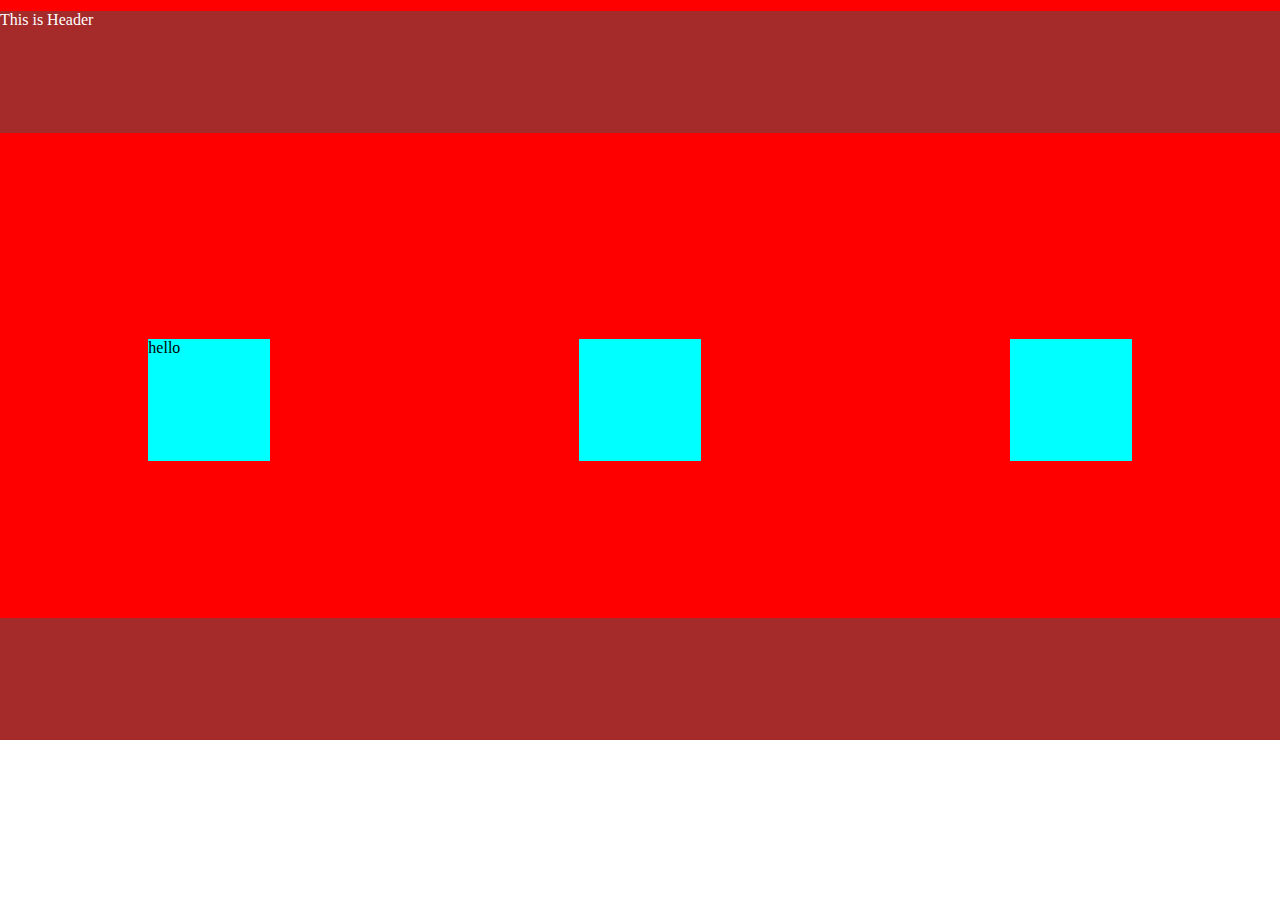
<file: css-grid/index.html>
<!DOCTYPE html>
<html lang="en">
  <head>
    <meta charset="UTF-8" />
    <meta http-equiv="X-UA-Compatible" content="IE=edge" />
    <meta name="viewport" content="width=device-width, initial-scale=1.0" />
    <title>html css grid tutorial</title>
    <link rel="stylesheet" href="styles.css" />
  </head>
  <body>
    <div class="container">
      <div class="item header">This is Header</div>
      <div class="item item2">hello</div>
      <div class="item"></div>
      <div class="item"></div>
      <div class="item footer"></div>
    </div>
  </body>
</html>
</file>
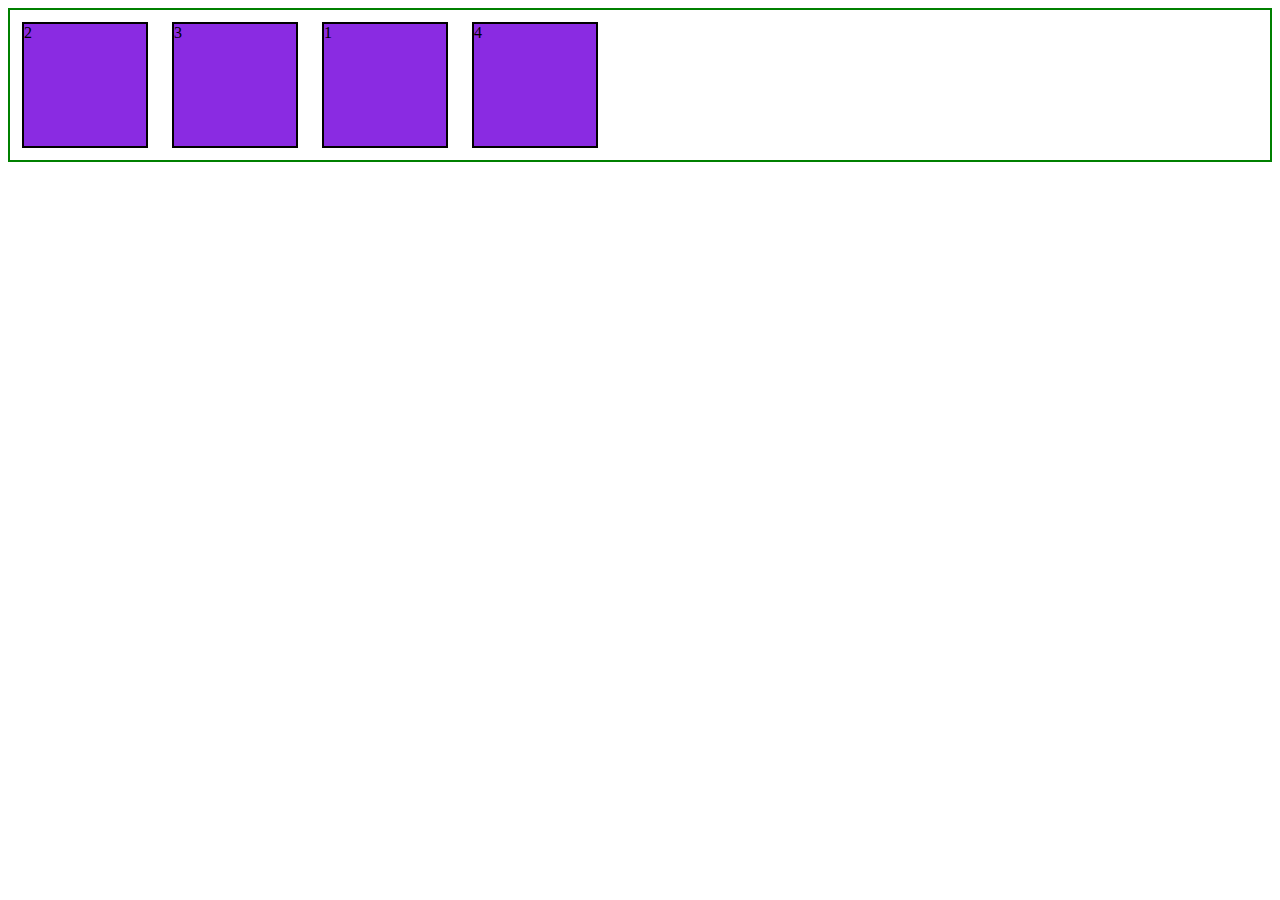
<file: flex-in-one-video/index.html>
<!DOCTYPE html>
<html lang="en">
  <head>
    <meta charset="UTF-8" />
    <meta http-equiv="X-UA-Compatible" content="IE=edge" />
    <meta name="viewport" content="width=device-width, initial-scale=1.0" />
    <title>Flex Box Practicals</title>
    <link rel="stylesheet" href="style.css" />
  </head>
  <body>
    <div class="fcontainer">
      <div class="fitem item1">1</div>
      <div class="fitem item2">2</div>
      <div class="fitem item3">3</div>
      <div class="fitem item4">4</div>
    </div>
  </body>
</html>
</file>
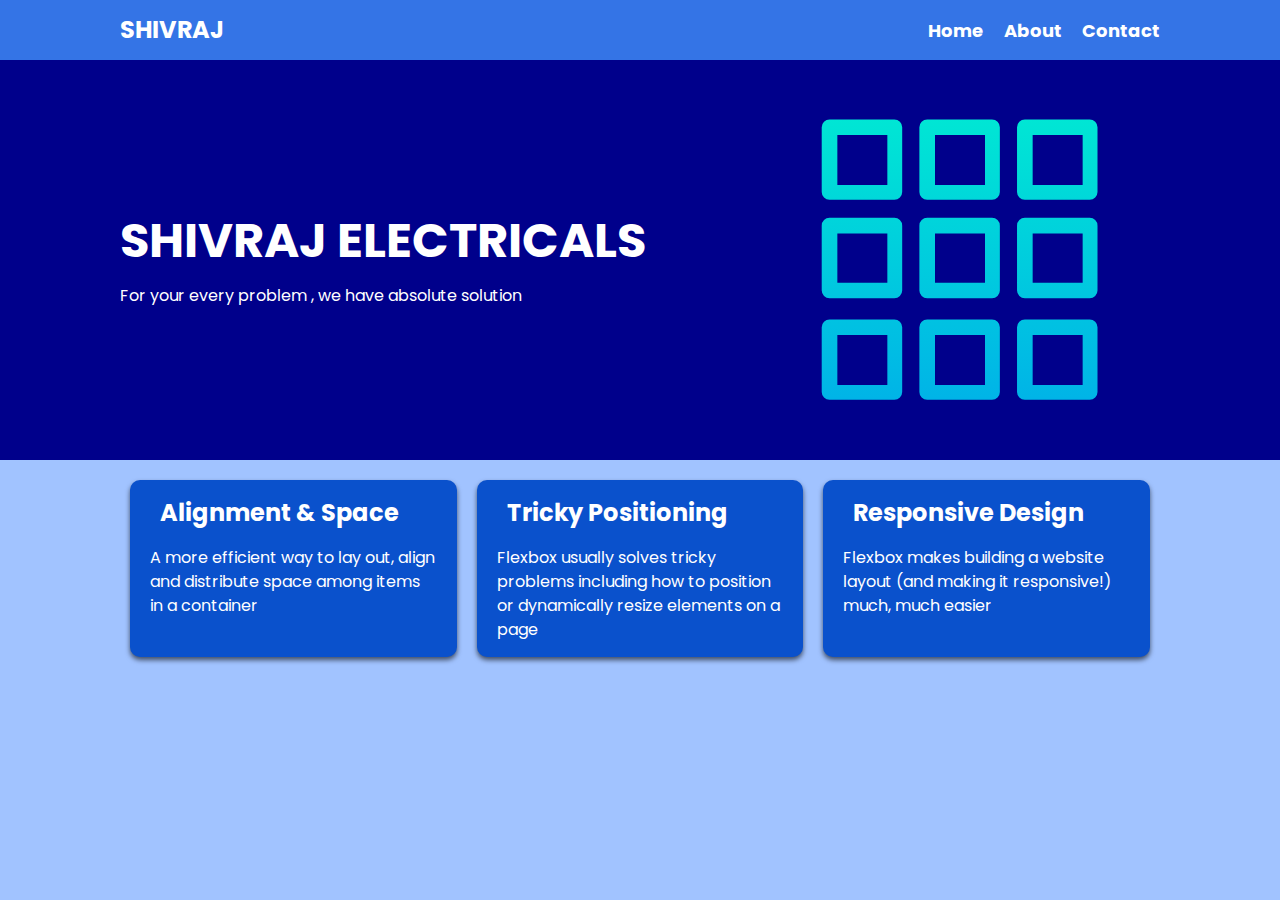
<file: flex-website/index.html>
<!DOCTYPE html>
<html lang="en">
  <head>
    <meta charset="UTF-8" />
    <meta http-equiv="X-UA-Compatible" content="IE=edge" />
    <meta name="viewport" content="width=device-width, initial-scale=1.0" />
    <link
      rel="stylesheet"
      href="https://pro.fontawesome.com/releases/v5.10.0/css/all.css"
      integrity="sha384-AYmEC3Yw5cVb3ZcuHtOA93w35dYTsvhLPVnYs9eStHfGJvOvKxVfELGroGkvsg+p"
      crossorigin="anonymous"
    />
    <title>SHIVRAJ ELECTRICALS</title>
    <link rel="stylesheet" href="style.css" />
  </head>
  <body>
    <nav class="navbar">
      <div class="container">
        <div class="logo">SHIVRAJ</div>
        <ul class="nav">
          <li>
            <a href="#">Home</a>
          </li>
          <li>
            <a href="#">About</a>
          </li>
          <li>
            <a href="#">Contact</a>
          </li>
        </ul>
      </div>
    </nav>
    <header class="header">
      <div class="container">
        <div>
          <h1>SHIVRAJ ELECTRICALS</h1>
          <p>For your every problem , we have absolute solution</p>
        </div>
        <img src="grid.svg" alt="" />
      </div>
    </header>
    <section class="boxes">
      <div class="container">
        <div class="box">
          <h2>
            <i class="fas fa-arrows-alt-v"></i>
            Alignment & Space
          </h2>
          <p>
            A more efficient way to lay out, align and distribute space among
            items in a container
          </p>
        </div>
        <div class="box">
          <h2><i class="fas fa-arrows-alt"></i>Tricky Positioning</h2>
          <p>
            Flexbox usually solves tricky problems including how to position or
            dynamically resize elements on a page
          </p>
        </div>

        <div class="box">
          <h2><i class="fas fa-mobile"></i>Responsive Design</h2>
          <p>
            Flexbox makes building a website layout (and making it responsive!)
            much, much easier
          </p>
        </div>
      </div>
    </section>
  </body>
</html>
</file>
<file: css-grid/styles.css>
*{
    margin: 0;
    padding: 0;
}


.container{
background-color: red;
height: 700px;
display: grid;
/* grid-template-rows: 133px 133px 133px;
grid-template-columns: 133px 133px 133px; */
grid-template-columns: 1fr  1fr  1fr;
grid-template-rows: 143px  1fr  43px;
row-gap: 12px;
column-gap: 12px;
/* align-items: center; */
place-items: center;

}

.item{
background-color: aqua;
height: 122px;
width: 122px;
}

.header{
    
    /* grid-column-start: 1;
    grid-column-end: 4; */
    grid-column: 1 / span 3;

    background-color: brown;
    color: white;
    width: 100vw;
}

.item2{
    /* justify-self: center; */
    align-self: center;
    /* place-self: center; */
}


.footer{
    grid-column-start: 1;
    grid-column-end: 4;
    background-color: brown;
    width: 100vw;
}
</file>
<file: flex-in-one-video/style.css>
.fcontainer{
display: flex;
border: 2px solid green;
/* height: 45vh; */
/* flex-direction: column; */
/* flex-direction: row-reverse; */
/* flex-direction: column-reverse; */
/* justify-content: center; */
/* justify-content: end; */
/* align-items: center;
align-items: flex-start; */
/* align-items: flex-end; 
justify-content: space-evenly; */
/* flex-wrap: wrap; */
/* flex-wrap: wrap-reverse; */
/* flex-flow: column wrap; */
}

.fitem{
background-color: blueviolet;
margin: 12px;
border: 2px solid black;
width: 122px;
height: 122px;
}

.item1{
    order: 3;
    /* flex-grow: 2; */
    /* flex-shrink: 2; */
    align-self: center;
}

.item4{
    order: 4;
}
</file>
<file: flex-website/style.css>
@import url('https://fonts.googleapis.com/css2?family=Poppins:wght@400;700&display=swap');


*{
    box-sizing: border-box;
    margin: 0;
    padding: 0;
}


body{
    font-family: 'poppins' , sans-serif;
    font-size: 16px;
    line-height: 1.5;
    color: #333;
    background-color: #a1c3ff;
}


img{
    max-width: 100%;
}

h1 , h2{
    margin-bottom: 15px;
}

ul{
    list-style-type: none;
}

.container{
    max-width: 1100px;
    margin: 0 auto;
    padding: 0 30px;
}

.navbar{
    background: #3474e6;
    color: #fff;
    height: 60px;
}


.navbar .logo{
    font-size: x-large;
    font-weight: bold;
}

.navbar a:hover{
    color: lightblue;
}

.navbar a{
    color: #fff;
    text-decoration: none;
    font-size: 18px;
    font-weight: bold;
}

.navbar .container{
    display: flex;
    justify-content: space-between;
    align-items: center;
    height: 100%;
}


.navbar ul{
    display: flex;
}


.navbar ul li{
    margin-left: 20px;
}


.header{
    background-color: darkblue;
    color: #fff;
    min-height: 400px;
}

.header h1{
    font-size: 3rem;
    font-weight: bold;
    line-height: 1.2;
}

.header img{
    max-width: 400px;
}

.header .container{
    display: flex;
    align-items: center;
    justify-content: space-between;
}


.boxes .container{
    display: flex;
    justify-content: space-between;
}

.box{
    flex: 1;
    background: #0a51cc; 
    color: #fff;
    border-radius: 10px;
    margin: 20px 10px;
    box-shadow: 0 3px 5px rgba(0, 0, 0, 0.6);
    padding: 15px 20px;
}

.box i {
    margin-right: 10px;
}


@media(max-width: 768px){
    .header .container{
         flex-direction: column;
         padding-top: 20px;
         text-align: center;
    }


    .boxes .container{
        display: block;
        text-align: center;
    }
}
</file>
